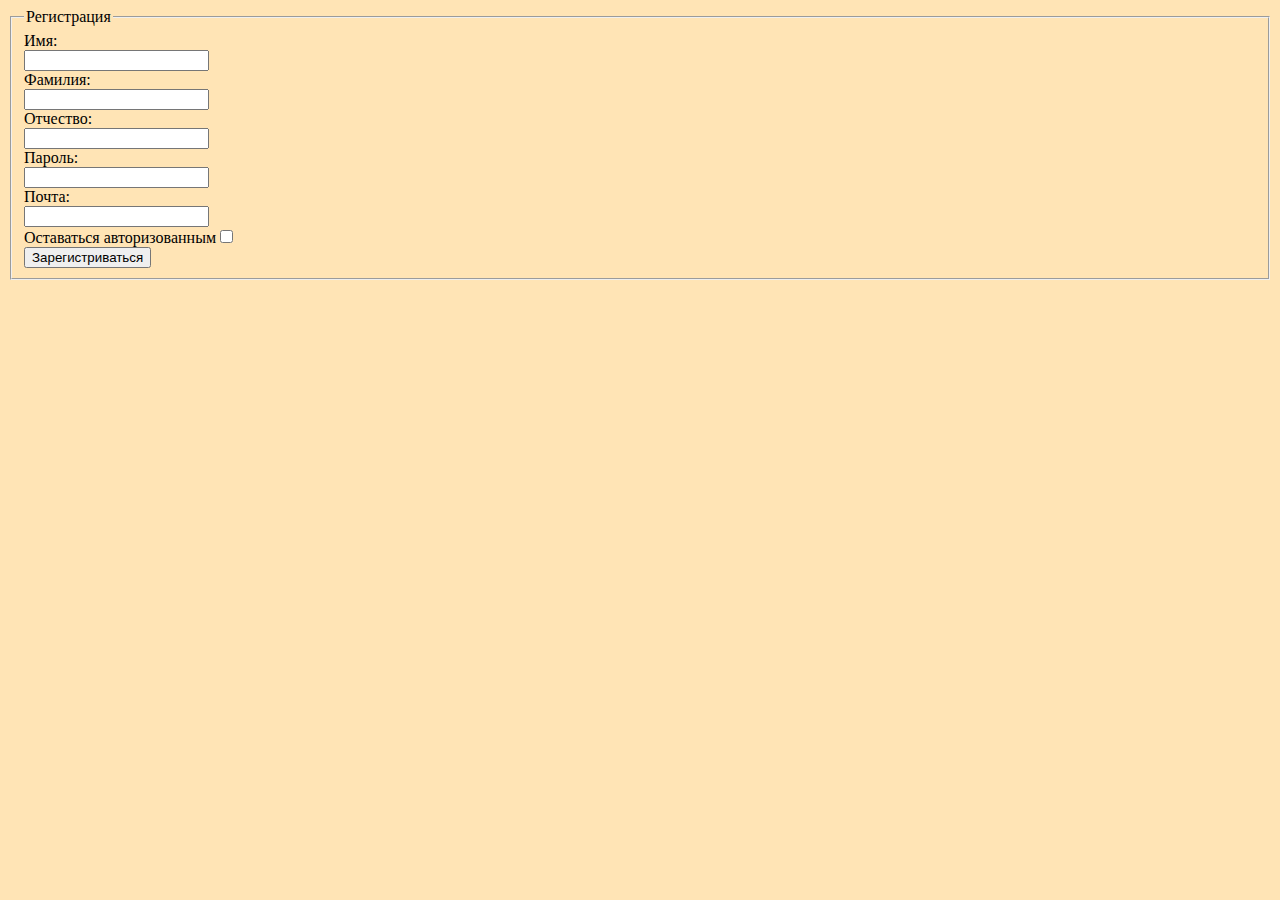
<file: reg.html>
<html>
<head>
<title>Регистрация</title>
</head>
<body bgcolor="#FFE4B5">
<form>
<fieldset>
<legend>Регистрация</legend>
Имя:<br/><input type="text" name="firstname"/><br/>
Фамилия:<br/><input type="text" name="lastname"/><br/>
Отчество:<br/><input type="text" name="lastname"/><br/>
Пароль:<br/><input type="password" name="pas"/><br/>
Почта:<br/><input type="email" name="mail"/><br/>
 
<form name="input" action="123.html" method="get">
Оставаться авторизованным<input type="checkbox" name="space" value="1"/><br/>
<input type="submit" value="Зарегистриваться"/>
</form>


</fieldset>
</from>
</body>
</html>
</file>
